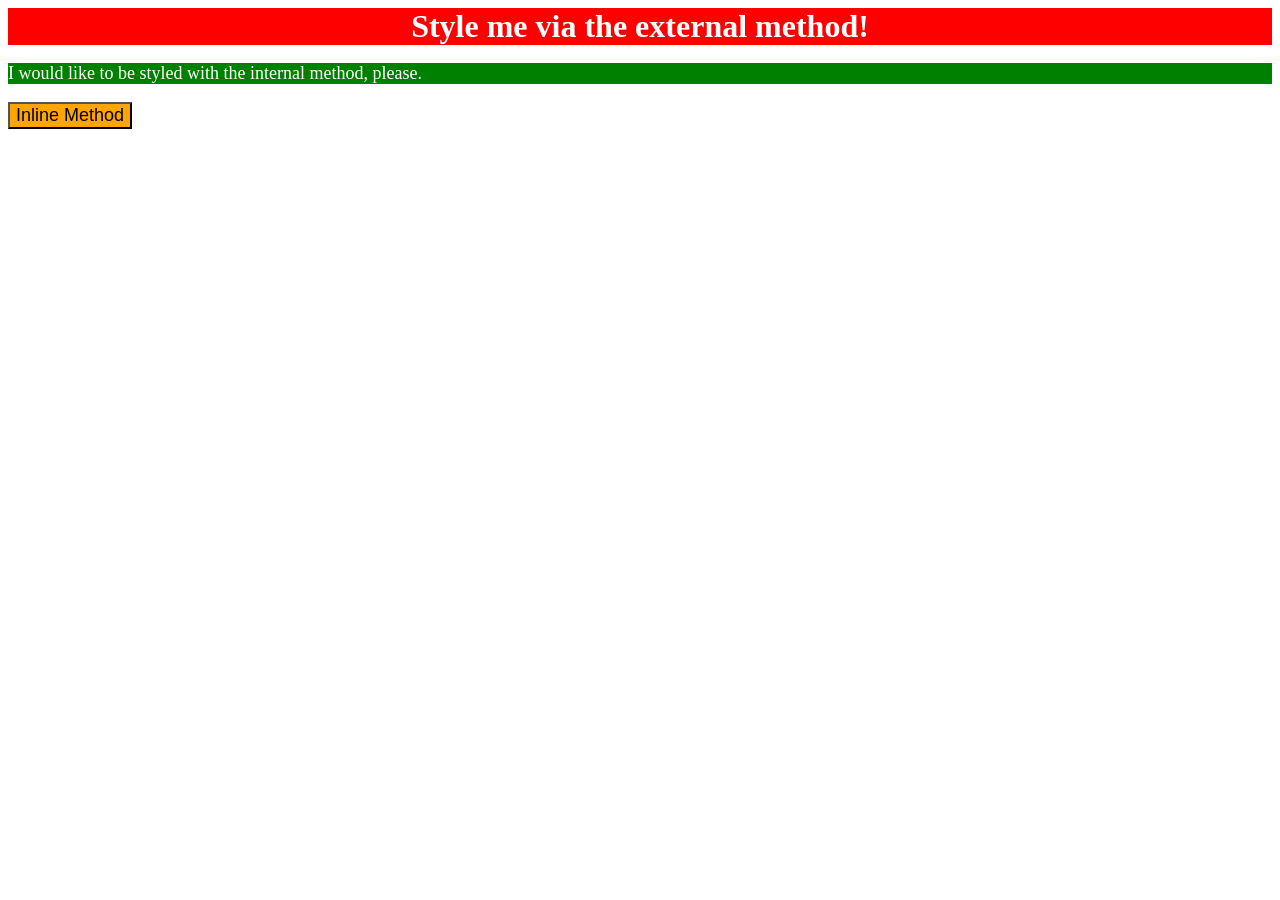
<file: foundations/01-css-methods/index.html>
<!DOCTYPE html>
<html lang="en">
  <head>
    <meta charset="UTF-8">
    <meta http-equiv="X-UA-Compatible" content="IE=edge">
    <meta name="viewport" content="width=device-width, initial-scale=1.0">
    <link rel="stylesheet" href="styles.css">
    <title>Methods for Adding CSS</title>
  </head>
  <body>
    <div>Style me via the external method!</div>
    <p>I would like to be styled with the internal method, please.</p>
    <button>Inline Method</button>
  </body>
</html>
</file>
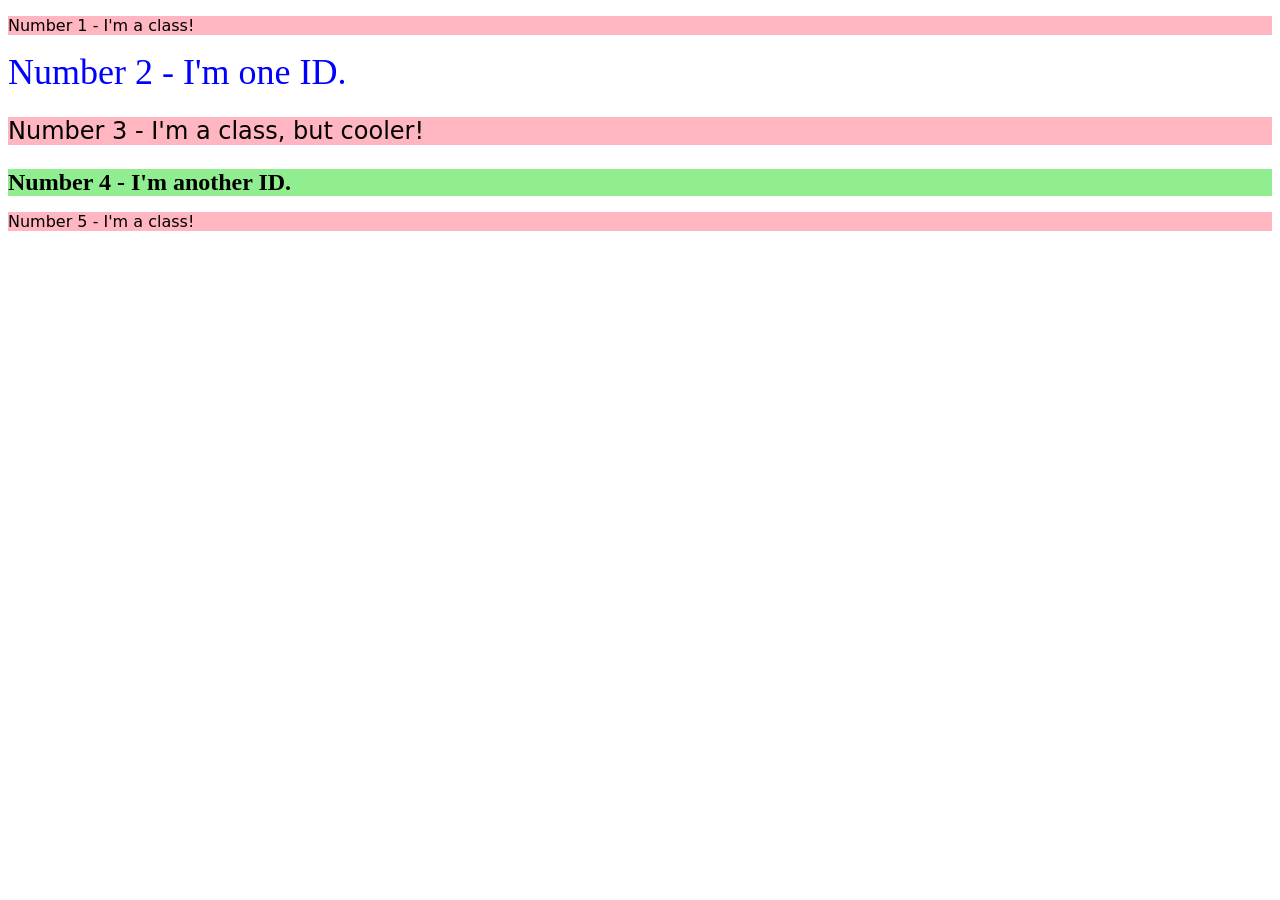
<file: foundations/02-class-id-selectors/index.html>
<!DOCTYPE html>
<html lang="en">
  <head>
    <meta charset="UTF-8">
    <meta http-equiv="X-UA-Compatible" content="IE=edge">
    <meta name="viewport" content="width=device-width, initial-scale=1.0">
    <title>Class and ID Selectors</title>
    <link rel="stylesheet" href="style.css">
  </head>
  <body>
    <p>Number 1 - I'm a class!</p>
    <div id="second">Number 2 - I'm one ID.</div>
    <p class="third">Number 3 - I'm a class, but cooler!</p>
    <div id="fourth">Number 4 - I'm another ID.</div>
    <p>Number 5 - I'm a class!</p>
  </body>
</html>
</file>
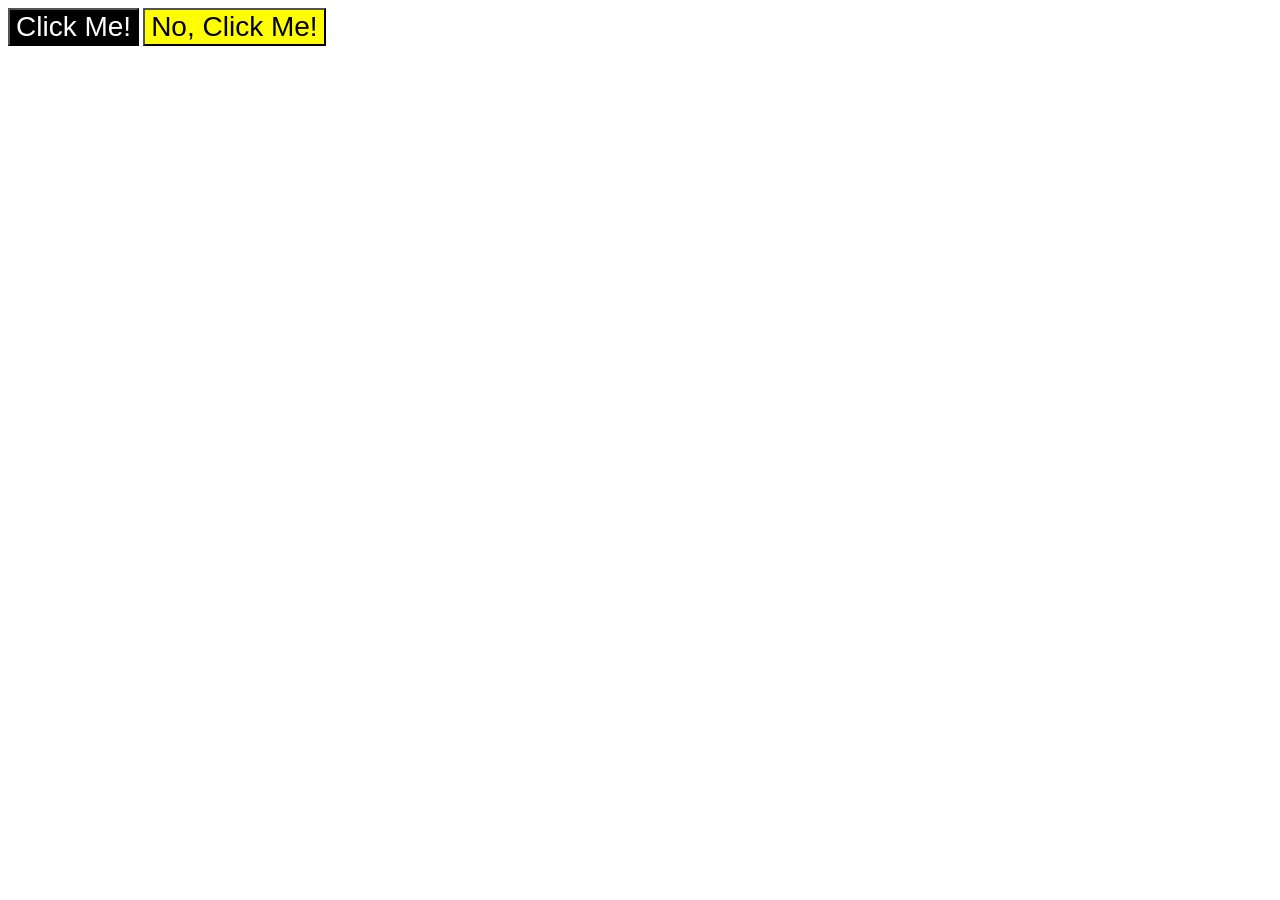
<file: foundations/03-grouping-selectors/index.html>
<!DOCTYPE html>
<html lang="en">
  <head>
    <meta charset="UTF-8">
    <meta http-equiv="X-UA-Compatible" content="IE=edge">
    <meta name="viewport" content="width=device-width, initial-scale=1.0">
    <title>Grouping Selectors</title>
    <link rel="stylesheet" href="style.css">
  </head>
  <body>
    <button class="first">Click Me!</button>
    <button class="second">No, Click Me!</button>
  </body>
</html>
</file>
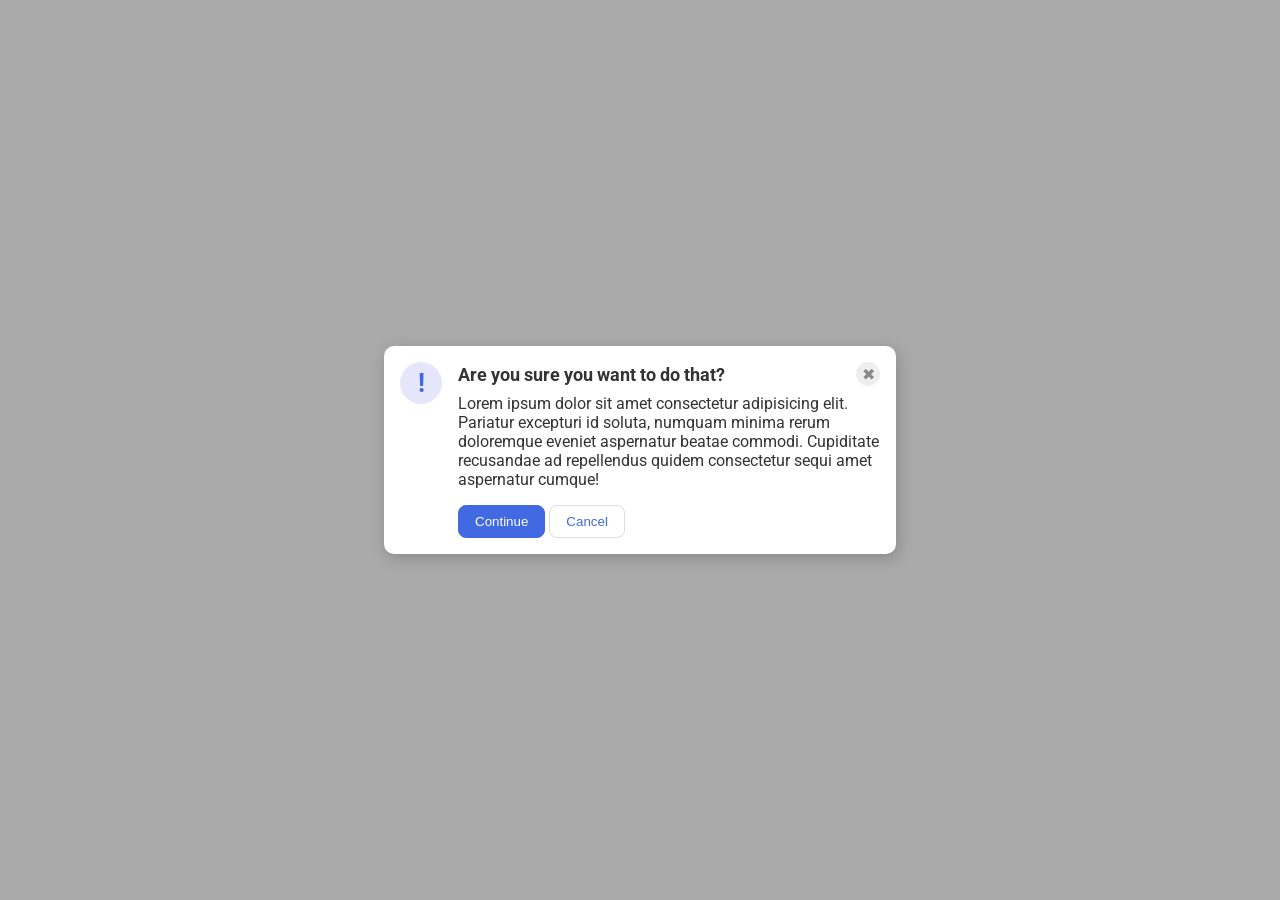
<file: foundations/flex/05-flex-modal/index.html>
<!DOCTYPE html>
<html lang="en">
  <head>
    <meta charset="UTF-8">
    <meta http-equiv="X-UA-Compatible" content="IE=edge">
    <meta name="viewport" content="width=device-width, initial-scale=1.0">
    <link rel="stylesheet" href="style.css">
    <title>Modal</title>
  </head>
  <body>
    <div class="modal">
      <div class="icon">!</div>
        <div class="container">
      <div class="header">Are you sure you want to do that?
          <button class="close-button">✖</button>
      </div>
      <div class="text">Lorem ipsum dolor sit amet consectetur adipisicing elit. Pariatur excepturi id soluta, numquam minima rerum doloremque eveniet aspernatur beatae commodi. Cupiditate recusandae ad repellendus quidem consectetur sequi amet aspernatur cumque!</div>
      <button class="continue">Continue</button>
      <button class="cancel">Cancel</button>
            </div>
    </div>
  </body>
</html>
</file>
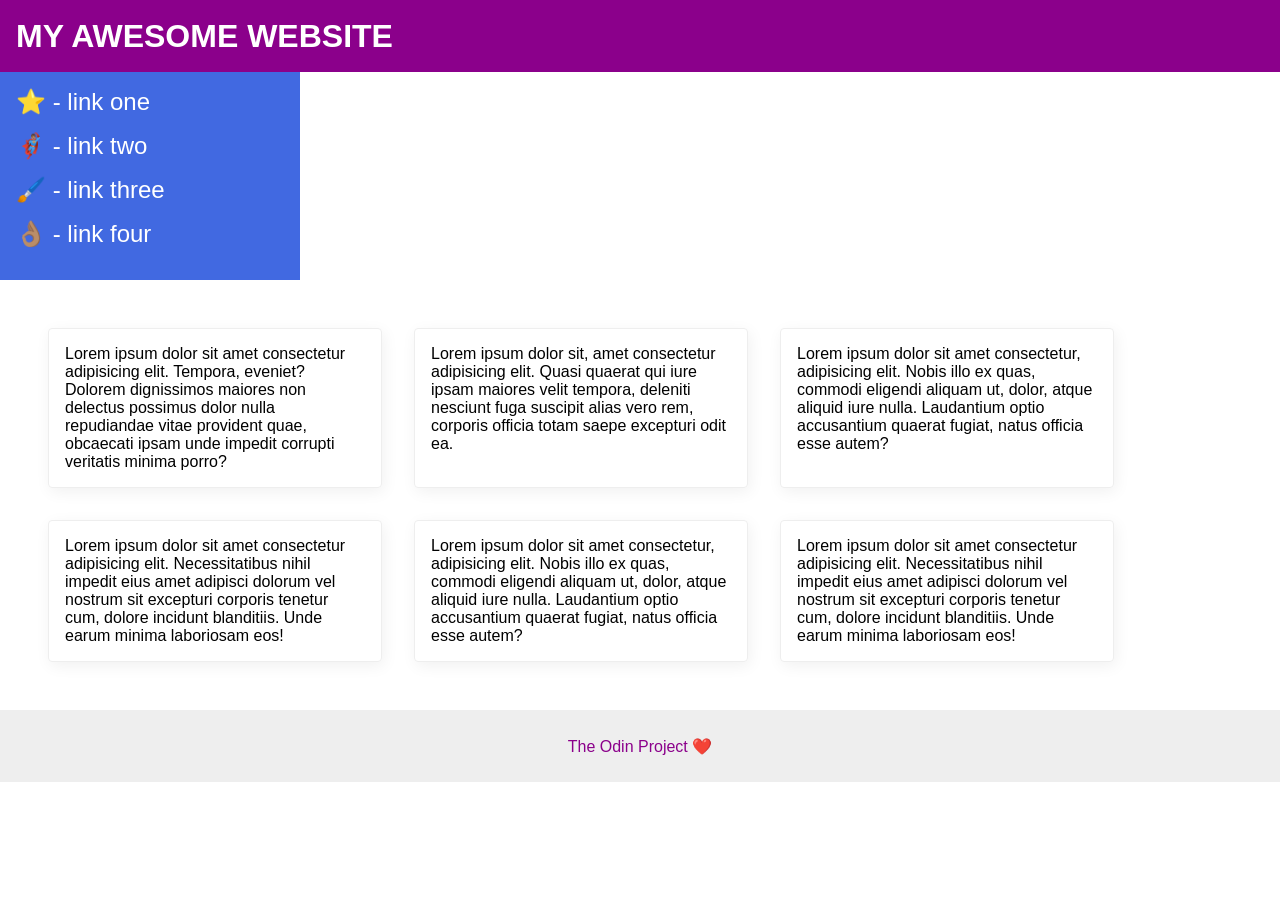
<file: foundations/flex/07-flex-layout-2/index.html>
<!DOCTYPE html>
<html lang="en">
  <head>
    <meta charset="UTF-8">
    <meta http-equiv="X-UA-Compatible" content="IE=edge">
    <meta name="viewport" content="width=device-width, initial-scale=1.0">
    <title>The Holy Grail</title>
    <link rel="stylesheet" href="style.css">
  </head>
  <body>
    <div class="header">
      MY AWESOME WEBSITE
    </div>

    <div class="content">
    <div class="sidebar">
      <ul>
        <li><a href="#">⭐ - link one</a></li>
        <li><a href="#">🦸🏽‍♂️ - link two</a></li>
        <li><a href="#">🖌️ - link three</a></li>
        <li><a href="#">👌🏽 - link four</a></li>
      </ul>
    </div>

        <div class="cards">
    <div class="card">Lorem ipsum dolor sit amet consectetur adipisicing elit. Tempora, eveniet? Dolorem dignissimos maiores non delectus possimus dolor nulla repudiandae vitae provident quae, obcaecati ipsam unde impedit corrupti veritatis minima porro?</div>
    <div class="card">Lorem ipsum dolor sit, amet consectetur adipisicing elit. Quasi quaerat qui iure ipsam maiores velit tempora, deleniti nesciunt fuga suscipit alias vero rem, corporis officia totam saepe excepturi odit ea.</div>
    <div class="card">Lorem ipsum dolor sit amet consectetur, adipisicing elit. Nobis illo ex quas, commodi eligendi aliquam ut, dolor, atque aliquid iure nulla. Laudantium optio accusantium quaerat fugiat, natus officia esse autem?</div>
    <div class="card">Lorem ipsum dolor sit amet consectetur adipisicing elit. Necessitatibus nihil impedit eius amet adipisci dolorum vel nostrum sit excepturi corporis tenetur cum, dolore incidunt blanditiis. Unde earum minima laboriosam eos!</div>
    <div class="card">Lorem ipsum dolor sit amet consectetur, adipisicing elit. Nobis illo ex quas, commodi eligendi aliquam ut, dolor, atque aliquid iure nulla. Laudantium optio accusantium quaerat fugiat, natus officia esse autem?</div>
    <div class="card">Lorem ipsum dolor sit amet consectetur adipisicing elit. Necessitatibus nihil impedit eius amet adipisci dolorum vel nostrum sit excepturi corporis tenetur cum, dolore incidunt blanditiis. Unde earum minima laboriosam eos!</div>
        </div>
        </div>
    <div class="footer">
      The Odin Project ❤️
    </div>
  </body>
</html>
</file>
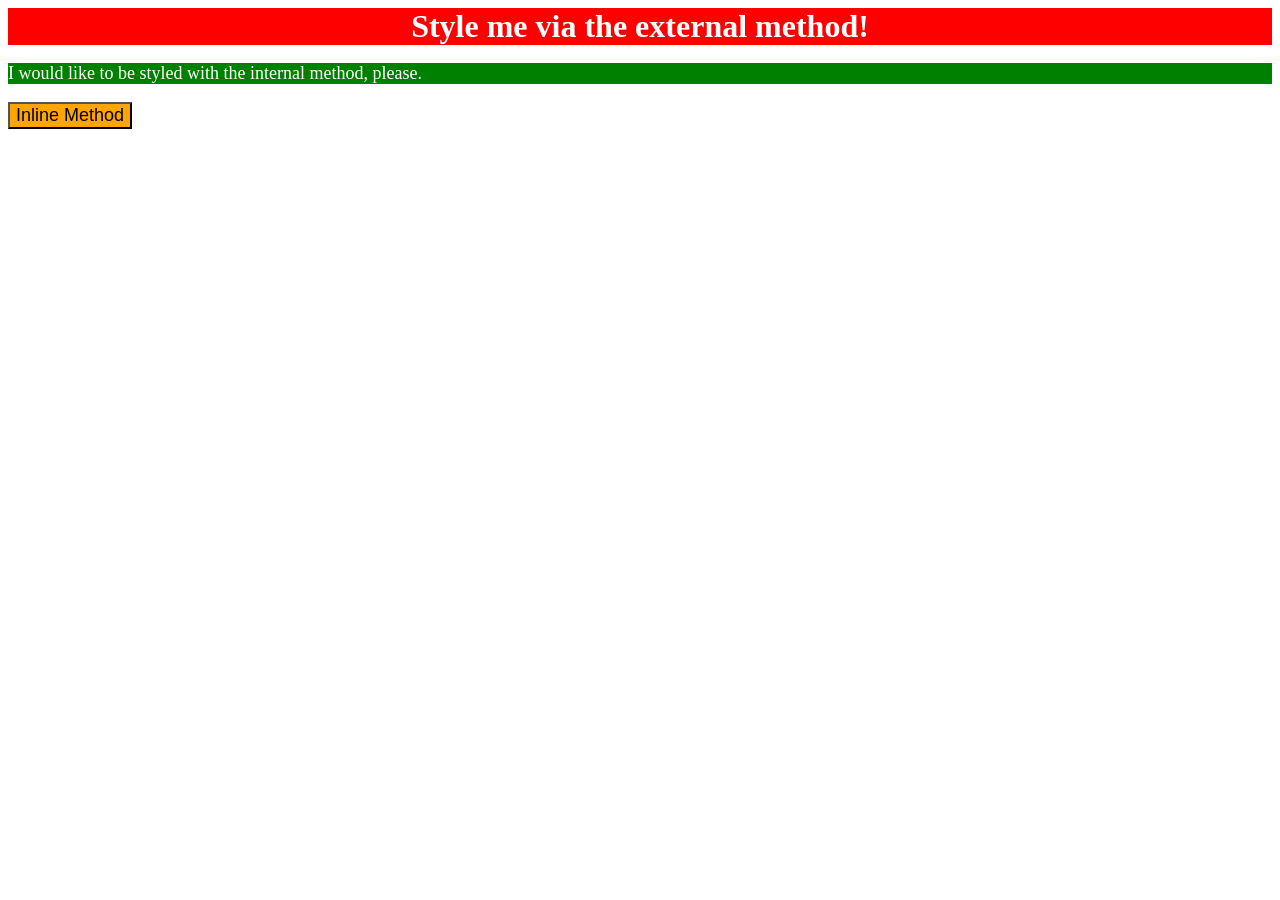
<file: foundations/intro-to-css/01-css-methods/index.html>
<!DOCTYPE html>
<html lang="en">
  <head>
      <style>
          p {
              background-color: green;
              color: white;
              font-size: 18px;
          }
      </style>
    <meta charset="UTF-8">
    <meta http-equiv="X-UA-Compatible" content="IE=edge">
    <meta name="viewport" content="width=device-width, initial-scale=1.0">
      <link rel="stylesheet" href="styles.css">
    <title>Methods for Adding CSS</title>
  </head>
  <body>
    <div>Style me via the external method!</div>
    <p>I would like to be styled with the internal method, please.</p>
    <button style="background-color:orange;font-size:18px;">Inline Method</button>
  </body>
</html>
</file>
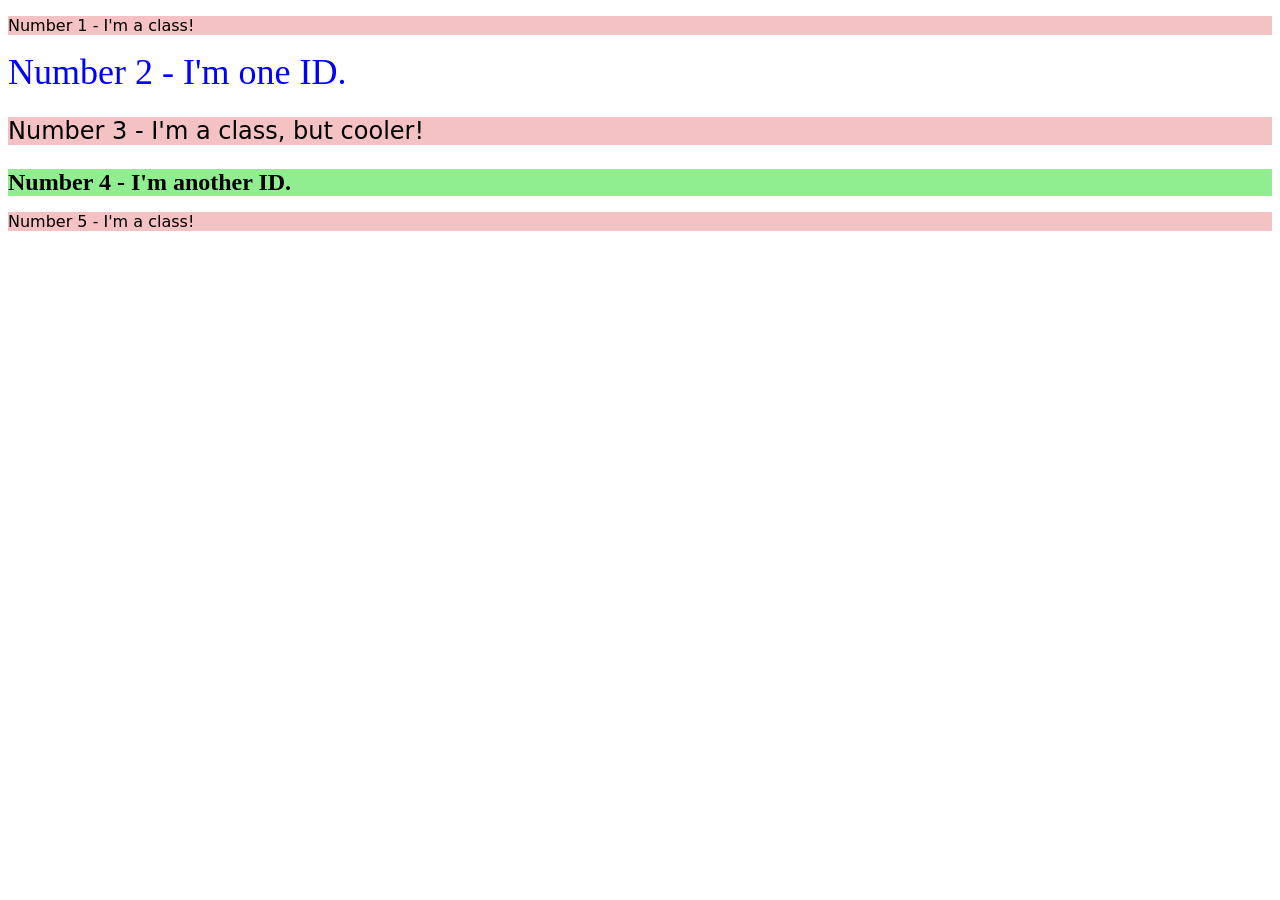
<file: foundations/intro-to-css/02-class-id-selectors/index.html>
<!DOCTYPE html>
<html lang="en">
  <head>
    <meta charset="UTF-8">
    <meta http-equiv="X-UA-Compatible" content="IE=edge">
    <meta name="viewport" content="width=device-width, initial-scale=1.0">
    <title>Class and ID Selectors</title>
    <link rel="stylesheet" href="style.css">
  </head>
  <body>
    <p class="odd">Number 1 - I'm a class!</p>
    <div id="second" class="even">Number 2 - I'm one ID.</div>
    <p id="third" class="odd">Number 3 - I'm a class, but cooler!</p>
    <div id="forth" class="even">Number 4 - I'm another ID.</div>
    <p class="odd">Number 5 - I'm a class!</p>
  </body>
</html>
</file>
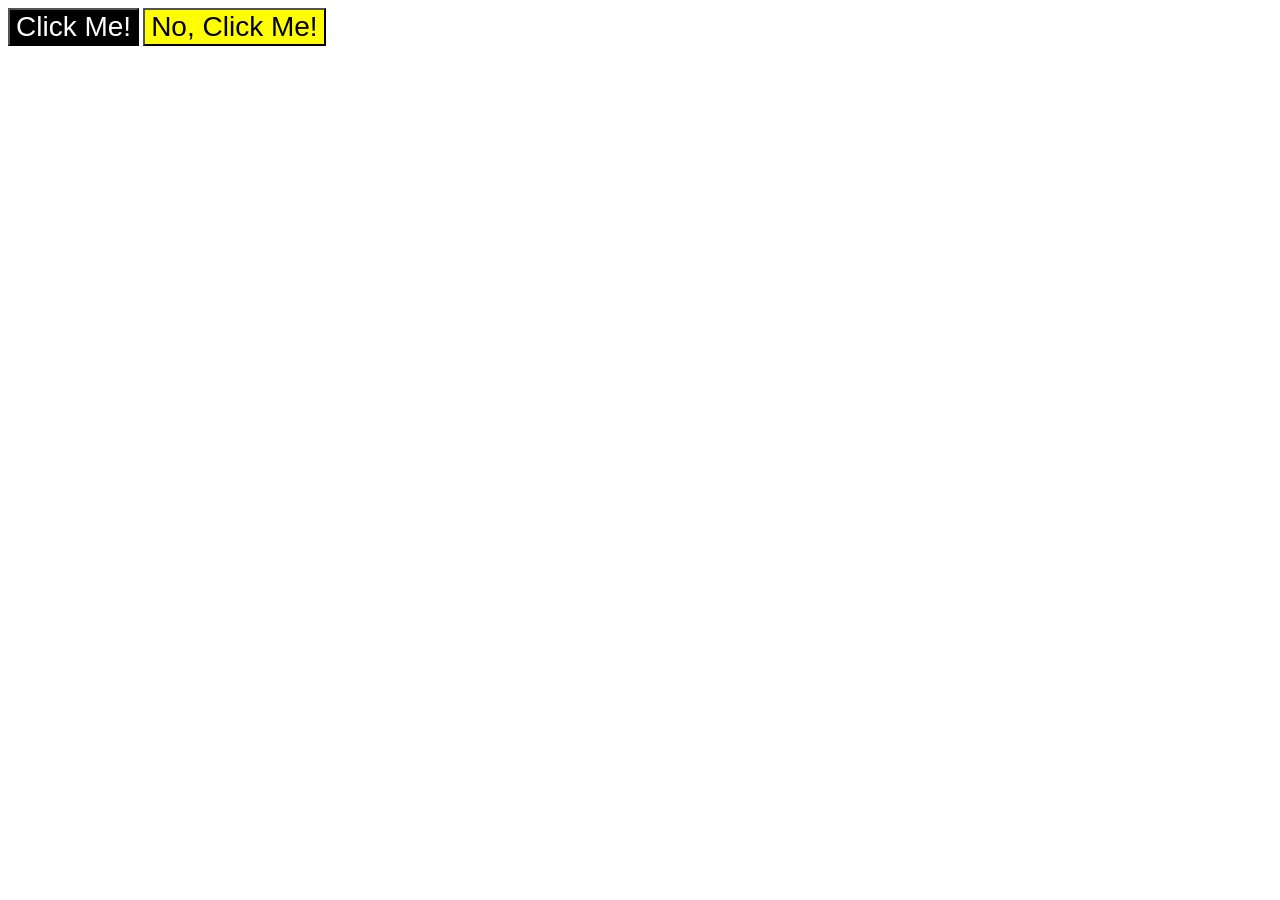
<file: foundations/intro-to-css/03-grouping-selectors/index.html>
<!DOCTYPE html>
<html lang="en">
  <head>
    <meta charset="UTF-8">
    <meta http-equiv="X-UA-Compatible" content="IE=edge">
    <meta name="viewport" content="width=device-width, initial-scale=1.0">
    <title>Grouping Selectors</title>
    <link rel="stylesheet" href="style.css">
  </head>
  <body>
    <button class="first">Click Me!</button>
    <button class="second">No, Click Me!</button>
  </body>
</html>
</file>
<file: foundations/01-css-methods/styles.css>
div {
    background-color: red;
    color: white;
    font-size: 32px;
    text-align: center;
    font-weight: bold;
}

p {
    background-color: green;
    color: white;
    font-size: 18px;
}

button {
    background-color: orange;
    font-size: 18px;
}
</file>
<file: foundations/02-class-id-selectors/style.css>
p {
    background-color: lightpink;
    font-family: "Verdana", "DejaVu Sans", sans-serif;
}

#second {
    color: blue;
    font-size: 36px;
}

.third {
    font-size: 24px;
}

#fourth {
    background-color: lightgreen;
    font-size: 24px;
    font-weight: bold;
}
</file>
<file: foundations/03-grouping-selectors/style.css>
button {
    font-size: 28px;
    font-family: "Helvetica", "Times New Roman", sans-serif;
}

.first {
    background-color: black;
    color: white;
}

.second {
    background-color: yellow;
}
</file>
<file: foundations/flex/05-flex-modal/style.css>
@import url('https://fonts.googleapis.com/css2?family=Roboto:wght@400;700&display=swap');

html, body {
  height: 100%;
}

body {
  font-family: Roboto, sans-serif;
  margin: 0;
  background: #aaa;
  color: #333;
  /* I'll give you this one for free lol */
  display: flex;
  align-items: center;
  justify-content: center;
}

.modal {
  background: white;
  width: 480px;
  border-radius: 10px;
  box-shadow: 2px 4px 16px rgba(0,0,0,.2);

    display: flex;
    gap: 16px;
    padding: 16px;
}

.header {
    display: flex;
    align-items: center;
    justify-content: space-between;
    font-size: 18px;
    font-weight: bold;
    margin-bottom: 8px;
}

.text {
    margin-bottom: 16px;
}

.icon {
  color: royalblue;
  font-size: 26px;
  font-weight: 700;
  background: lavender;
  width: 42px;
  height: 42px;
  border-radius: 50%;
  display: flex;
  align-items: center;
  justify-content: center;
    flex-shrink: 0;
}

.close-button {
  background: #eee;
  border-radius: 50%;
  color: #888;
  font-weight: 400;
  font-size: 16px;
  height: 24px;
  width: 24px;
  display: flex;
  align-items: center;
  justify-content: center;
  border: 1px solid #eee;
  padding: 0;
}

button {
  cursor: pointer;
  padding: 8px 16px;
  border-radius: 8px;
}

button.continue {
  background: royalblue;
  border: 1px solid royalblue;
  color: white;
}

button.cancel {
  background: white;
  border: 1px solid #ddd;
  color: royalblue;
}
</file>
<file: foundations/flex/07-flex-layout-2/style.css>
body {
  font-family: -apple-system, BlinkMacSystemFont, 'Segoe UI', Roboto, Oxygen, Ubuntu, Cantarell, 'Open Sans', 'Helvetica Neue', sans-serif;
  margin: 0;
  min-height: 100vh;
}

.header {
  background: darkmagenta;
  color: white;
    height: 72px;
    display: flex;
    align-items: center;
    padding: 0 16px;
    font-size: 32px;
    font-weight: 900;
}

li {
    margin-bottom: 16px;
}

a {
    color: #fff;
    text-decoration: none;
    font-size: 24px;
}

.content {
    display: flex;
    flex-direction: column;
    flex: 1;
    margin: 0;
}

.sidebar {
    flex-shrink: 0;
    padding: 16px;
    width: 300px;
    background: royalblue;
    box-sizing: border-box;
    font-size: 16px;
}

.sidebar ul {
    list-style: none;
    padding: 0;
    margin: 0;
}

.cards {
    display: flex;
    flex-wrap: wrap;
    gap: 32px;
    padding:  48px;
}

.card {
    border: 1px solid #eee;
    box-shadow: 2px 4px 16px rgba(0,0,0,.06);
    border-radius: 4px;
    padding: 16px;
    width: 300px;
}

.footer {
  height: 72px;
  background: #eee;
  color: darkmagenta;
    display: flex;
    align-items: center;
    justify-content: center;
}
</file>
<file: foundations/intro-to-css/01-css-methods/styles.css>
div {
    background-color: red;
    color: white;
    font-size: 32px;
    font-weight: bold;
    text-align: center;
}
</file>
<file: foundations/intro-to-css/02-class-id-selectors/style.css>
/* Add CSS Styling */
.odd {
    background-color: rgb(244, 194, 194);
    font-family: Veranda, DejaVu Sans, sans-serif;
}

#second {
    color: rgb(0, 0, 255);
    font-size: 36px;
}

#third {
    font-size: 24px;
}

#forth {
    background-color: rgb(144, 238, 144);
    font-size: 24px;
    font-weight: bold;
}
</file>
<file: foundations/intro-to-css/03-grouping-selectors/style.css>
/* Add CSS Styling */
.first,
.second{
    font-family: Helvetica, "Times New Roman", sans-serif;
    font-size: 28px;
}

.first {
    background-color: rgb(0, 0, 0);
    color: white;
}

.second {
    background-color: rgb(255, 255, 0);
}
</file>
